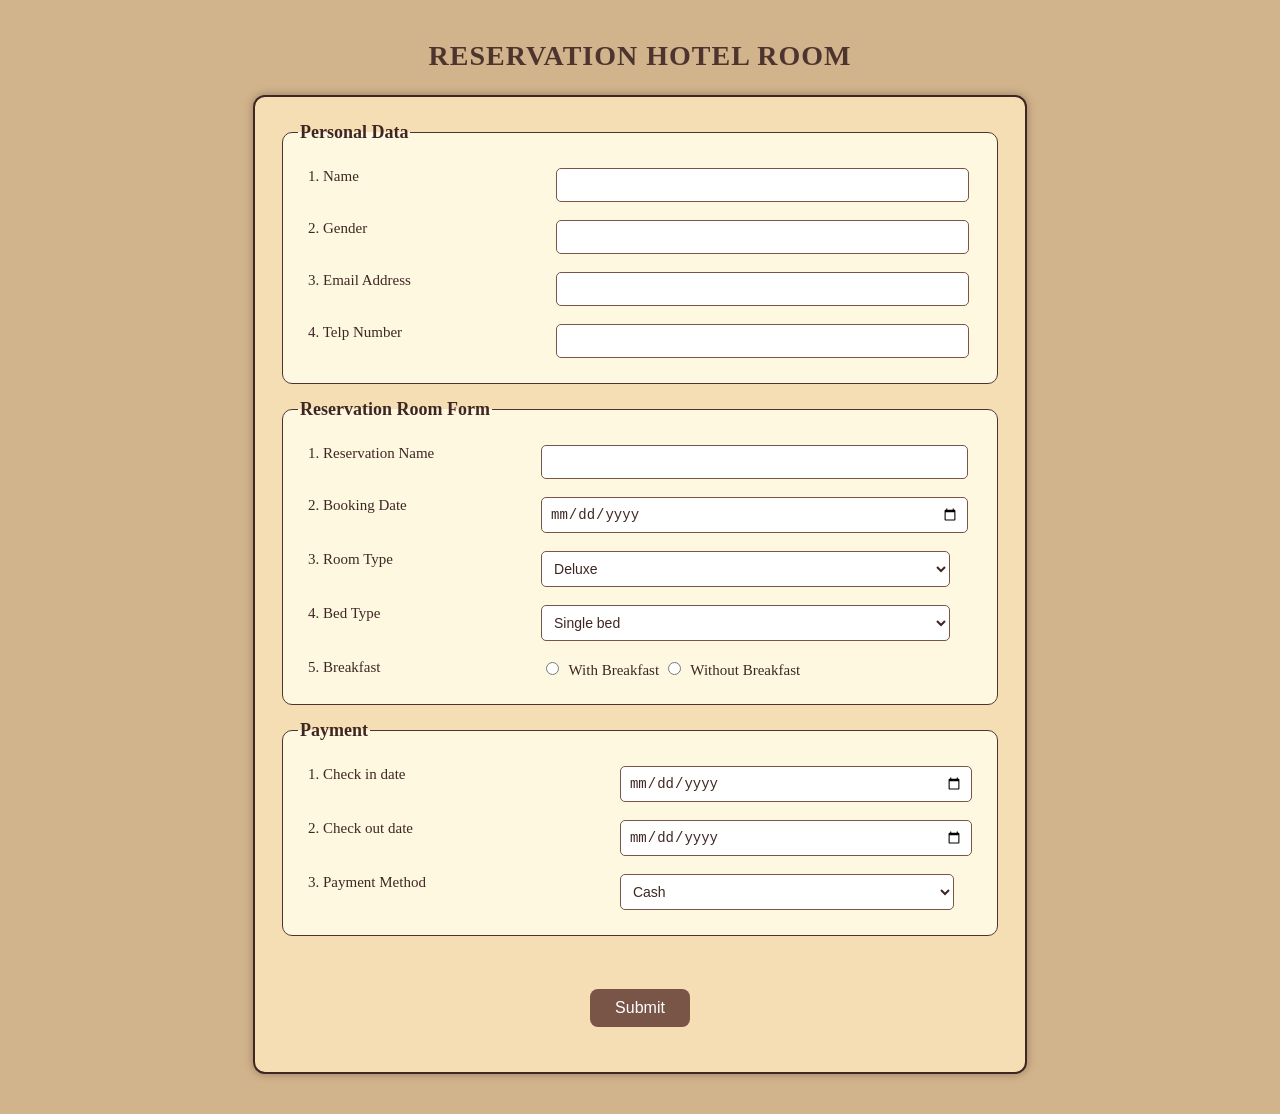
<file: index.html>
<!DOCTYPE html>
<html lang="en">
<head>
    <meta charset="UTF-8">
    <title>Reservation Hotel Room</title>
    <link rel="stylesheet" href="desain.css"> 
</head>
<body>

<h2><strong>Reservation Hotel Room</strong></h2>

<form action="#" method="post">
    <fieldset>
        <legend><strong>Personal Data</strong></legend>
        <table>
            <tr>
                <td>1. Name</td>
                <td><input type="text" name="name" /></td>
            </tr>
            <tr>
                <td>2. Gender</td>
                <td><input type="text" name="gender" /></td>
            </tr>
            <tr>
                <td>3. Email Address</td>
                <td><input type="text" name="email" /></td>
            </tr>
            <tr>
                <td>4. Telp Number</td>
                <td><input type="text" name="telp" /></td>
            </tr>
        </table>
    </fieldset>

    <fieldset>
        <legend><strong>Reservation Room Form</strong></legend>
        <table>
            <tr>
                <td>1. Reservation Name</td>
                <td><input type="text" name="reservation_name" /></td>
            </tr>
            <tr>
                <td>2. Booking Date</td>
                <td><input type="date" name="booking_date" /></td>
            </tr>
            <tr>
                <td>3. Room Type</td>
                <td>
                    <select name="room_type">
                        <option>Deluxe</option>
                        <option>Superior</option>
                        <option>Standard</option>
                    </select>
                </td>
            </tr>
            <tr>
                <td>4. Bed Type</td>
                <td>
                    <select name="bed_type">
                        <option>Single bed</option>
                        <option>Double bed</option>
                        <option>King size</option>
                    </select>
                </td>
            </tr>
            <tr>
                <td>5. Breakfast</td>
                <td>
                    <input type="radio" name="breakfast" value="With Breakfast" /> With Breakfast
                    <input type="radio" name="breakfast" value="Without Breakfast" /> Without Breakfast
                </td>
            </tr>
        </table>
    </fieldset>

    <fieldset>
        <legend><strong>Payment</strong></legend>
        <table>
            <tr>
                <td>1. Check in date</td>
                <td><input type="date" name="checkin" /></td>
            </tr>
            <tr>
                <td>2. Check out date</td>
                <td><input type="date" name="checkout" /></td>
            </tr>
            <tr>
                <td>3. Payment Method</td>
                <td>
                    <select name="payment_method">
                        <option>Cash</option>
                        <option>Credit Card</option>
                        <option>Debit</option>
                    </select>
                </td>
            </tr>
        </table>
    </fieldset>

    <br>
    <input type="submit" value="Submit" />
</form>

</body>
</html>
</file>
<file: desain.css>
/* === Warna tema: coklat tua & cream === */
body {
    font-family: "Georgia", "Times New Roman", serif;
    background-color: #d2b48c; 
    color: #3e2723; 
    margin: 40px;
}

h2 {
    text-align: center;
    color: #4e342e;
    font-size: 28px;
    letter-spacing: 1px;
    text-transform: uppercase;
}

form {
    background-color: #f5deb3; 
    border: 2px solid #3e2723;
    border-radius: 12px;
    padding: 25px;
    width: 60%;
    margin: auto;
    box-shadow: 0 0 10px rgba(62, 39, 35, 0.4);
}

fieldset {
    border: 1px solid #4e342e;
    border-radius: 10px;
    margin-bottom: 15px;
    padding: 15px;
    background-color: #fff8e1;
}

legend {
    font-weight: bold;
    color: #3e2723;
    font-size: 18px;
}

table {
    width: 100%;
}

td {
    padding: 8px;
    vertical-align: top;
    font-size: 15px;
}

input[type="text"],
input[type="date"],
select {
    width: 95%;
    padding: 8px;
    border: 1px solid #795548;
    border-radius: 5px;
    background-color: #fff;
    font-size: 14px;
    color: #3e2723;
}

input[type="radio"] {
    margin-right: 6px;
}

input[type="submit"] {
    background-color: #795548;
    color: #fff;
    border: none;
    padding: 10px 25px;
    border-radius: 8px;
    cursor: pointer;
    display: block;
    margin: 20px auto;
    font-size: 16px;
    transition: background-color 0.3s ease, transform 0.2s ease;
}

input[type="submit"]:hover {
    background-color: #5d4037;
    transform: scale(1.05);
}

input[type="submit"]:active {
    transform: scale(0.98);
}
</file>
